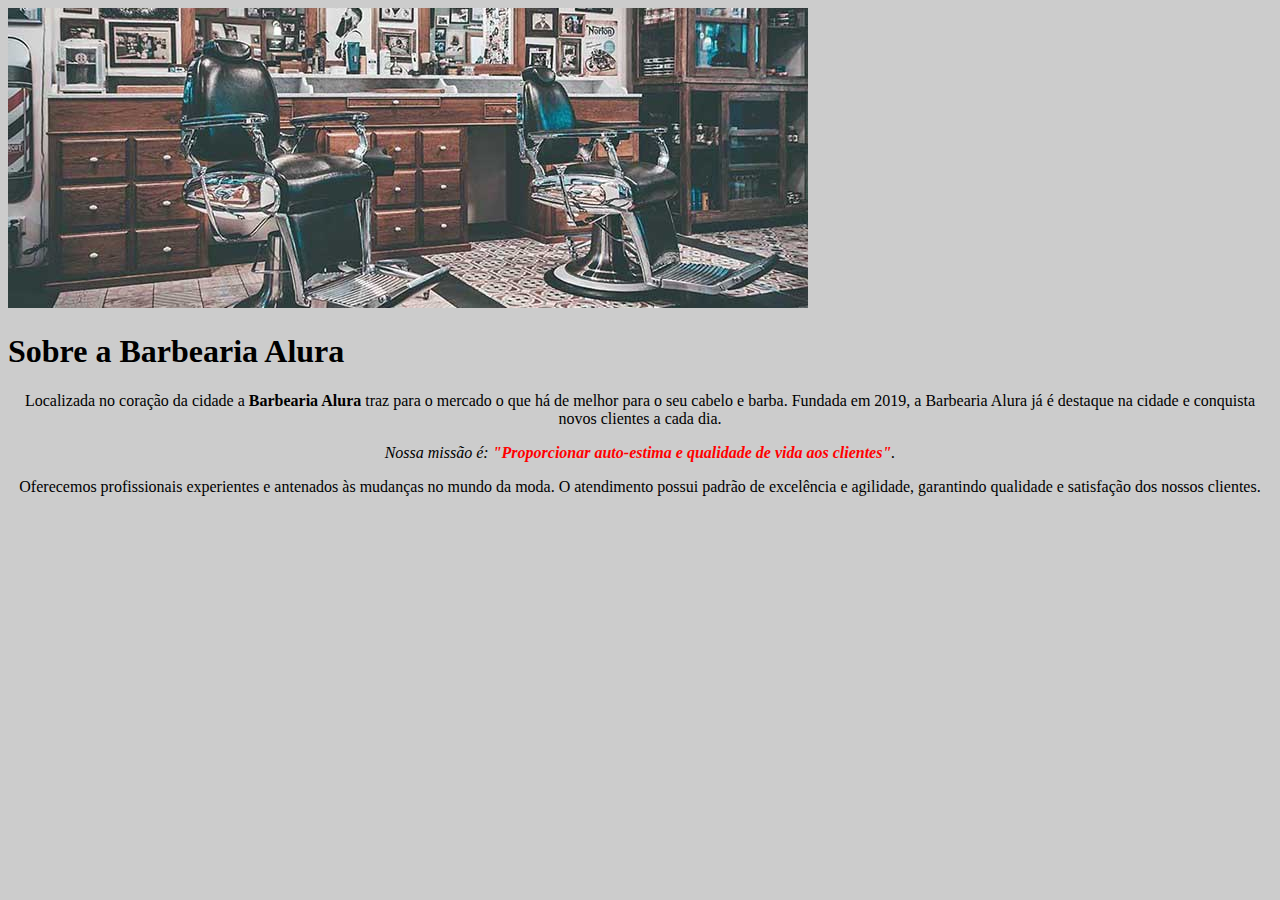
<file: index.html>
<!DOCTYPE html>
<html lang="pt-br">
	<head>
		<meta charset="UTF-8">
		<title>Barbearia Alura</title>
		<link rel="stylesheet" href="style.css">
	</head>

	<body>
		<img id="banner" src="banner.jpg">

		<h1>Sobre a Barbearia Alura</h1>
 
		<p>Localizada no coração da cidade a <strong>Barbearia Alura</strong> traz para o mercado o que há de melhor para o seu cabelo e barba. Fundada em 2019, a Barbearia Alura já é destaque na cidade e conquista novos clientes a cada dia.</p>

		<p id="missao"><em>Nossa missão é: <strong>"Proporcionar auto-estima e qualidade de vida aos clientes"</strong>.</em></p>

		<p>Oferecemos profissionais experientes e antenados às mudanças no mundo da moda. O atendimento possui padrão de excelência e agilidade, garantindo qualidade e satisfação dos nossos clientes.</p>
	</body>
</html>
</file>
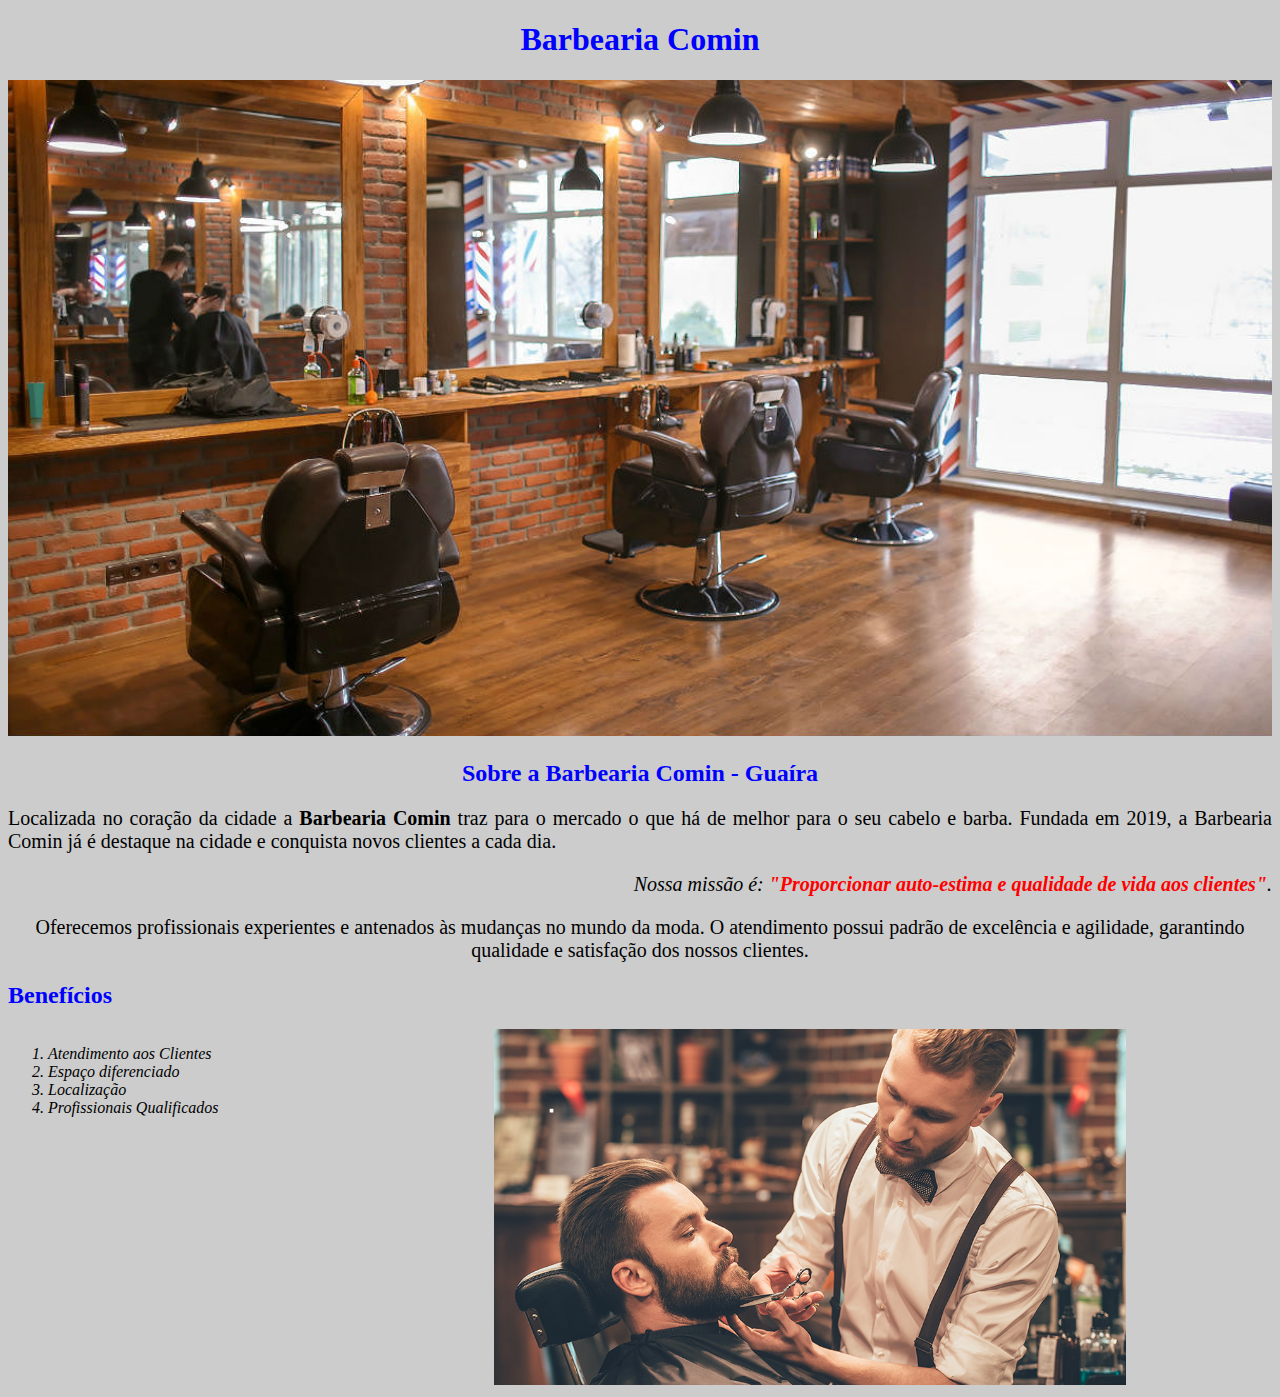
<file: 2Front23-main/index.html>
<!DOCTYPE html>
<html lang="pt-br">
	<head>
		<meta charset="UTF-8">
		<title>Barbearia DEV System</title>
		<link rel="stylesheet" href="style.css">
		
		<style>
		p{
		 font-size: 20px;
		 }
		</style>
		
	</head>
	<body>
		<header>
			<h1 class="centralizar">Barbearia Comin<h1>
		</header>
	<img id="banner" src="banner.jpg" alt="Banner"/>

		<h2 class="centralizar">Sobre a Barbearia Comin - Guaíra</h2>
 
		<p style="text-align: justify">
			Localizada no coração da cidade a <strong>Barbearia Comin</strong> traz para o mercado o que há de melhor para o seu cabelo e barba. Fundada em 2019, a Barbearia Comin já é destaque na cidade e conquista novos clientes a cada dia.</p>
		</p>

		<p style="font-size:20px; text-align: right">
			<em>Nossa missão é: <strong>"Proporcionar auto-estima e qualidade de vida aos clientes"</strong>.</em>
		</p>

		<p style="text-align; left">
			Oferecemos profissionais experientes e antenados às mudanças no mundo da moda. O atendimento possui padrão de excelência e agilidade, garantindo qualidade e satisfação dos nossos clientes.
		</p>
		
		<h2>Benefícios</h2>
		<ul>
			<li class="items">Atendimento aos Clientes</li>
			<li class="items">Espaço diferenciado</li>
			<li class="items">Localização</li>
			<li class="items">Profissionais Qualificados</li>
		</ul>
		
		<img id="beneficios" class="imagembeneficios"src="beneficios.jpg" alt="Beneficios"/>
	</body>
</html>
</file>
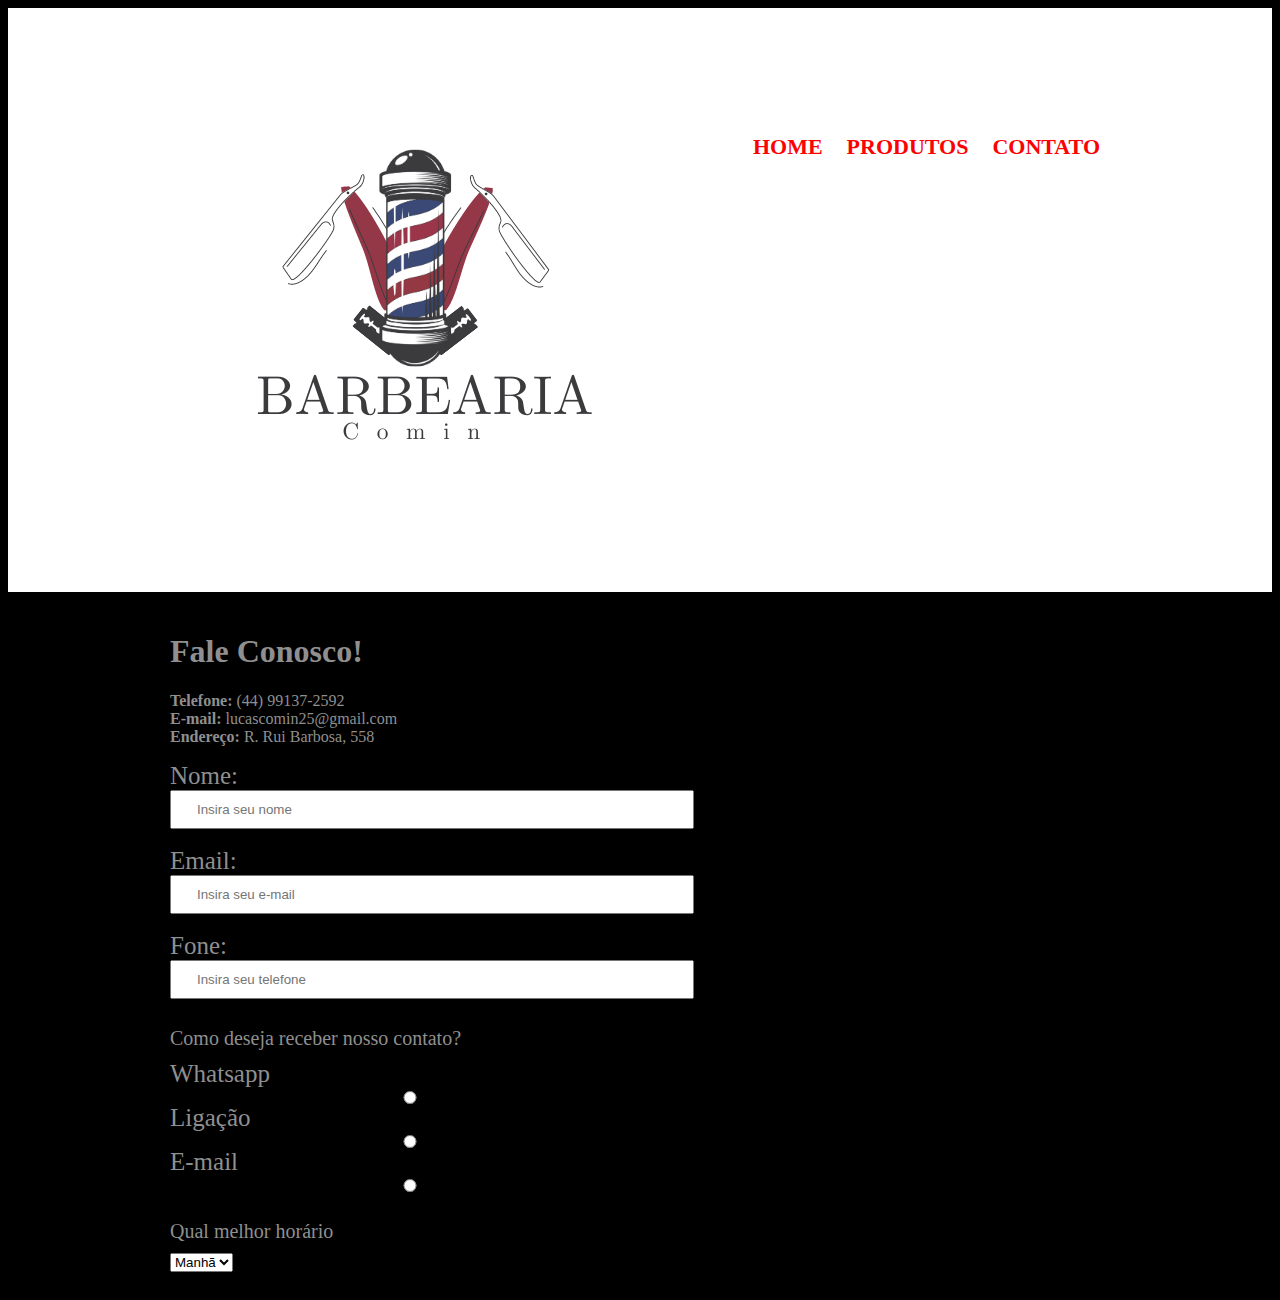
<file: 2Front23-main/contato.html>
<!DOCTYPE html>
<html lang="en">
<head>
    <meta charset="UTF-8">
    <meta http-equiv="X-UA-Compatible" content="IE=edge">
    <meta name="viewport" content="width=device-width, initial-scale=1.0">
    <title>Contato - Barbearia Comin</title>
    <link rel="stylesheet" href="produtos.css">
</head>
<body>
    <header>
        <div class="content">
            <img src="imagens/logo.png">
            <nav>
            <ul>
                <li><a href="index.html">Home</a></li>
                <li><a href="produtos.html">Produtos</a></li>
                <li><a href="contato.html">Contato</a></li>
             </ul>
            </nav>
            </div>
    </header>
    <main>
	<div class="content">
		<h1>Fale Conosco!</h1>
		<p>
			<b>Telefone: </b> (44) 99137-2592 <br>
			<b>E-mail: </b> lucascomin25@gmail.com<br>
			<b>Endereço: </b> R. Rui Barbosa, 558 <br>
		</p>
		<form action="">
			<label for="nome">Nome:</label>
			<input type="text" id="nome" email="nome" placeholder="Insira seu nome">
		<br>
			<label for="email">Email:</label>
			<input type="text" id="email" name="email" placeholder="Insira seu e-mail">
		<br>
			<label for="fone">Fone:</label>
			<input type="text" id="phone" name="phone" placeholder="Insira seu telefone">
		<br>
		<p>Como deseja receber nosso contato?</p>
		<label for="whatsapp">Whatsapp</label>
		<input type="radio" value="whatsapp" name="contato" id="whatsapp">
		</label>
		<label for="ligacao">Ligação</label>
		<input type="radio" value="ligacao" name="contato" id="ligacao">
		</label>
		<label for="email">E-mail</label>
		<input type="radio" value="email" name="contato" id="email">
		</label>
		<br>
		
		
		<p>Qual melhor horário</p>
		<select name="horario">
		<option value="manha">Manhã</option>
		<option value="tarde">Tarde</option>
		<option value="noite">Noite</option>
		
		
		
			<button type="submit">Enviar mensagem</button>
			</form>
			
	</div>
	
    </main>
    <footer>
        <img id="logo-branco" src="imagens/logo-branco.png"> 
        <p> Copyright - Desenvolvido por <b>Lucas Comin</b></p>
    </footer>
</body>
</html>
</file>
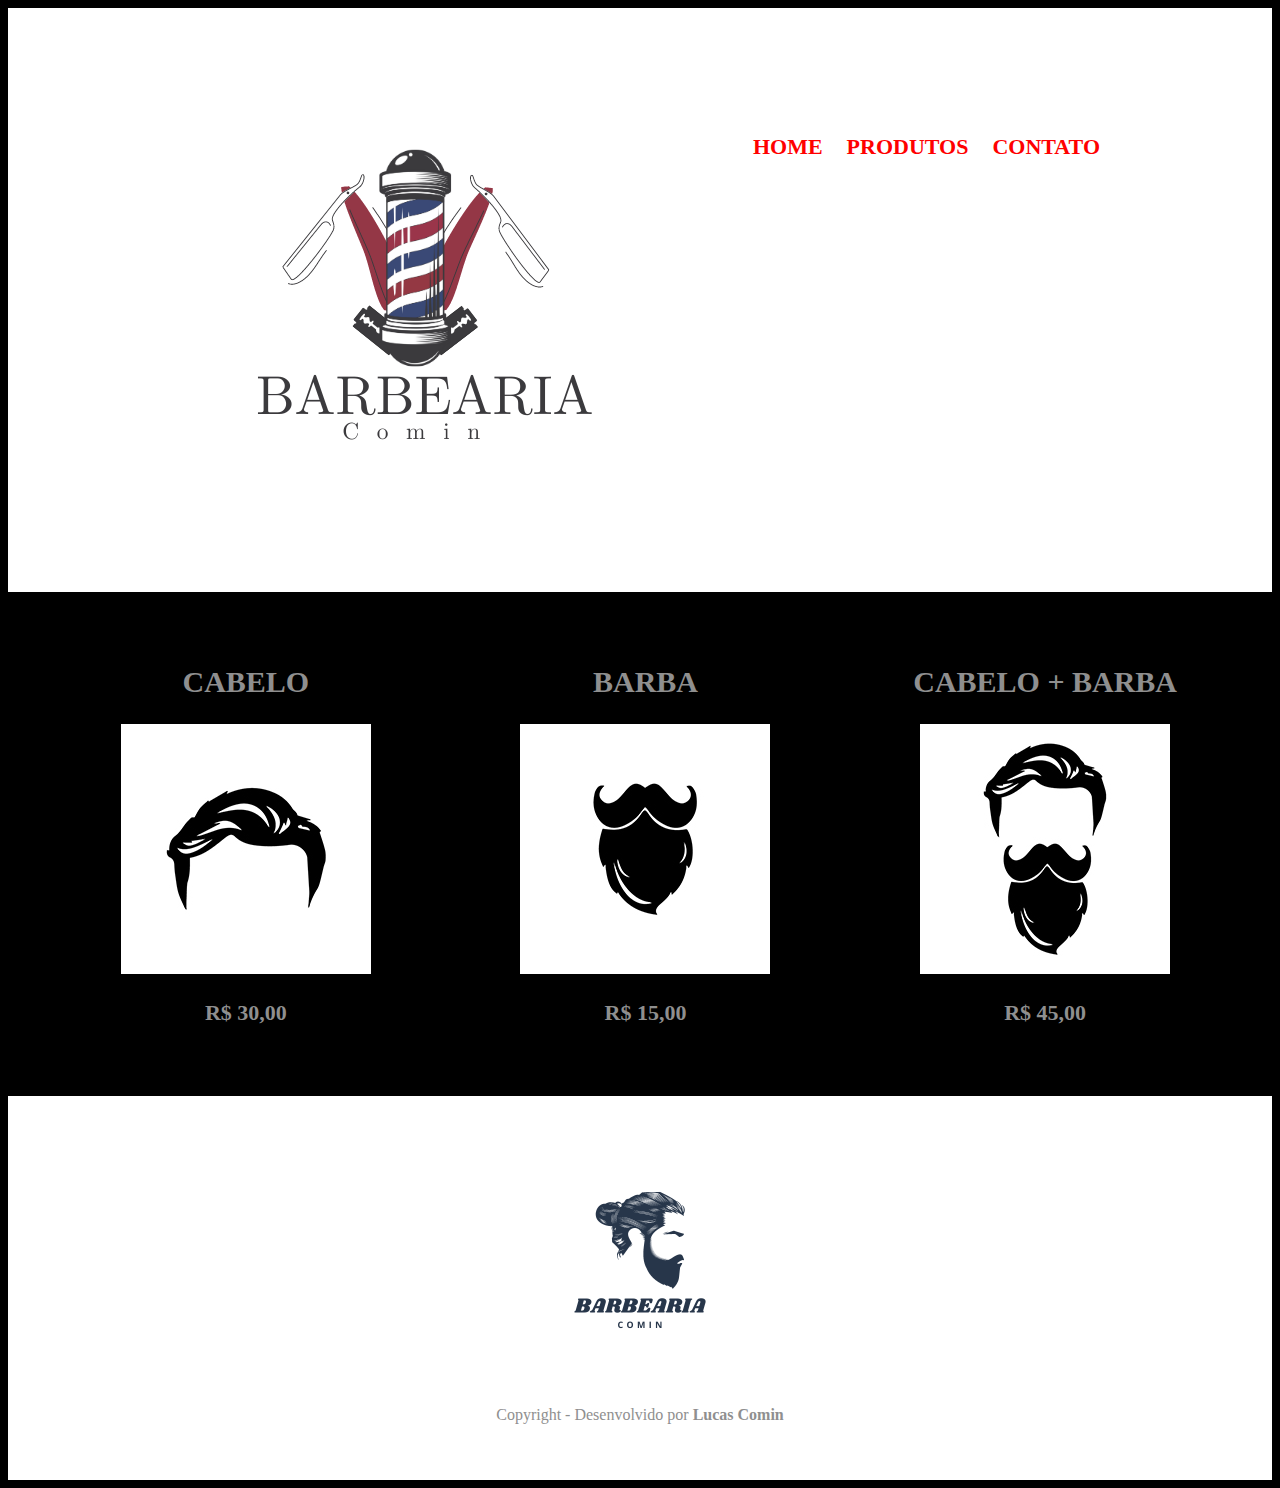
<file: 2Front23-main/produtos.html>
<!DOCTYPE html>
<html lang="en">
<head>
    <meta charset="UTF-8">
    <meta http-equiv="X-UA-Compatible" content="IE=edge">
    <meta name="viewport" content="width=device-width, initial-scale=1.0">
    <title>Produtos - Barbearia Comin</title>
    <link rel="stylesheet" href="produtos.css">
</head>
<body>
    <header>
        <div class="content">
            <img src="imagens/logo.png">
        
            <nav>
            <ul>
                <li><a href="index.html">Home</a></li>
                <li><a href="produtos.html">Produtos</a></li>
                <li><a href="contato.html">Contato</a></li>
             </ul>
            </nav>
            </div>
    </header>
    <main>
        <ul class="produtos">
            <li>
                <h2>CABELO</h2>
                <img src="imagens/cabelo.jpg">
                <p class="preco">R$ 30,00</p>
            </li>
            <li>
                <h2>BARBA</h2>
                <img src="imagens/barba.jpg">
                <p class="preco">R$ 15,00</p>
            </li>
            <li>
                <h2>CABELO + BARBA</h2>
                <img src="imagens/cabelo+barba.jpg">
                <p class="preco">R$ 45,00</p>
            </li>
        </ul>
    </main>
    <footer>
        <img id="logo-branco" src="imagens/logo-branco.png"> 
        <p> Copyright - Desenvolvido por <b>Lucas Comin</b></p>
    </footer>
</body>
</html>
</file>
<file: style.css>
body {
	background: #CCCCCC
}

p {
	text-align: center;
}

em strong {
	color: #FF0000;
}
</file>
<file: 2Front23-main/style.css>
body{
	background: #cccccc;
}
p,.centralizar{
	text-align: center;
}
em strong{
	color: #ff0000;
}
h1,h2{
	color: #0000ff;
}
#banner {
	width: 100%;
}

.items{
	font-style: italic;
	list-style: nome;
}
#beneficios{
	width:50%;
}
ul{
	display: inline-block;
	width: 20%;
	margin-right: 15%;
	vertical-align:top;
}
</file>
<file: 2Front23-main/produtos.css>
body{
    background-color: #000000;
    color: #8f8f8f;
}
nav li{
    display: inline-block;
    padding: 10px;
}
nav li a{
    text-decoration: none;
    color: #ff0000;
    font-size: 22px;
    font-weight: bold;
    text-transform: uppercase;
}

nav a:hover {
    color: #002fff;
    text-decoration: underline;
}

header{
    background: #ffffff;
    padding: 20px;
}
.content{
    width: 940px;
    margin:0 auto;
    padding: 20px;
}
nav{
    float: right;
    margin-top: 60px;
}
.produtos li{
    display: inline-block;
    text-align: center;
    width: 30%;
    vertical-align: top;
    border: 2px solid #000000;
    border-radius: 10px;
    margin: 0 1%;
    padding: 30px 0;
}

.produtos li:hover{
    border-color:#ffffff;
}

.produtos h2{
    font-size: 30px;
    font-weight: bold;
}
.produtos .preco{
    font-size: 22px;
    font-weight: bold;
}
.produtos li:active {
    border-color: red;
}

.produtos li:hover h2 {
    font-size: 35px;
}

footer {
    text-align: center;
    background-color: #ffffff;
    padding: 40px 0;
}

#logo-branco{
    width: 250px;
}
form{
	margin: 40px 0 q;
	
}
label{
	font-size: 25px;
}
form label{
	display:block;
}
form input{
	display: block;
}
input{
    padding: 10px 25px;
    width: 50%;
}
button{
    display: inline-block;
    width: 150px;
    padding: 10px;
}
form p{
	display: block;
	font-size: 20px;
	margin: 10px 0 10px;
}
</file>
